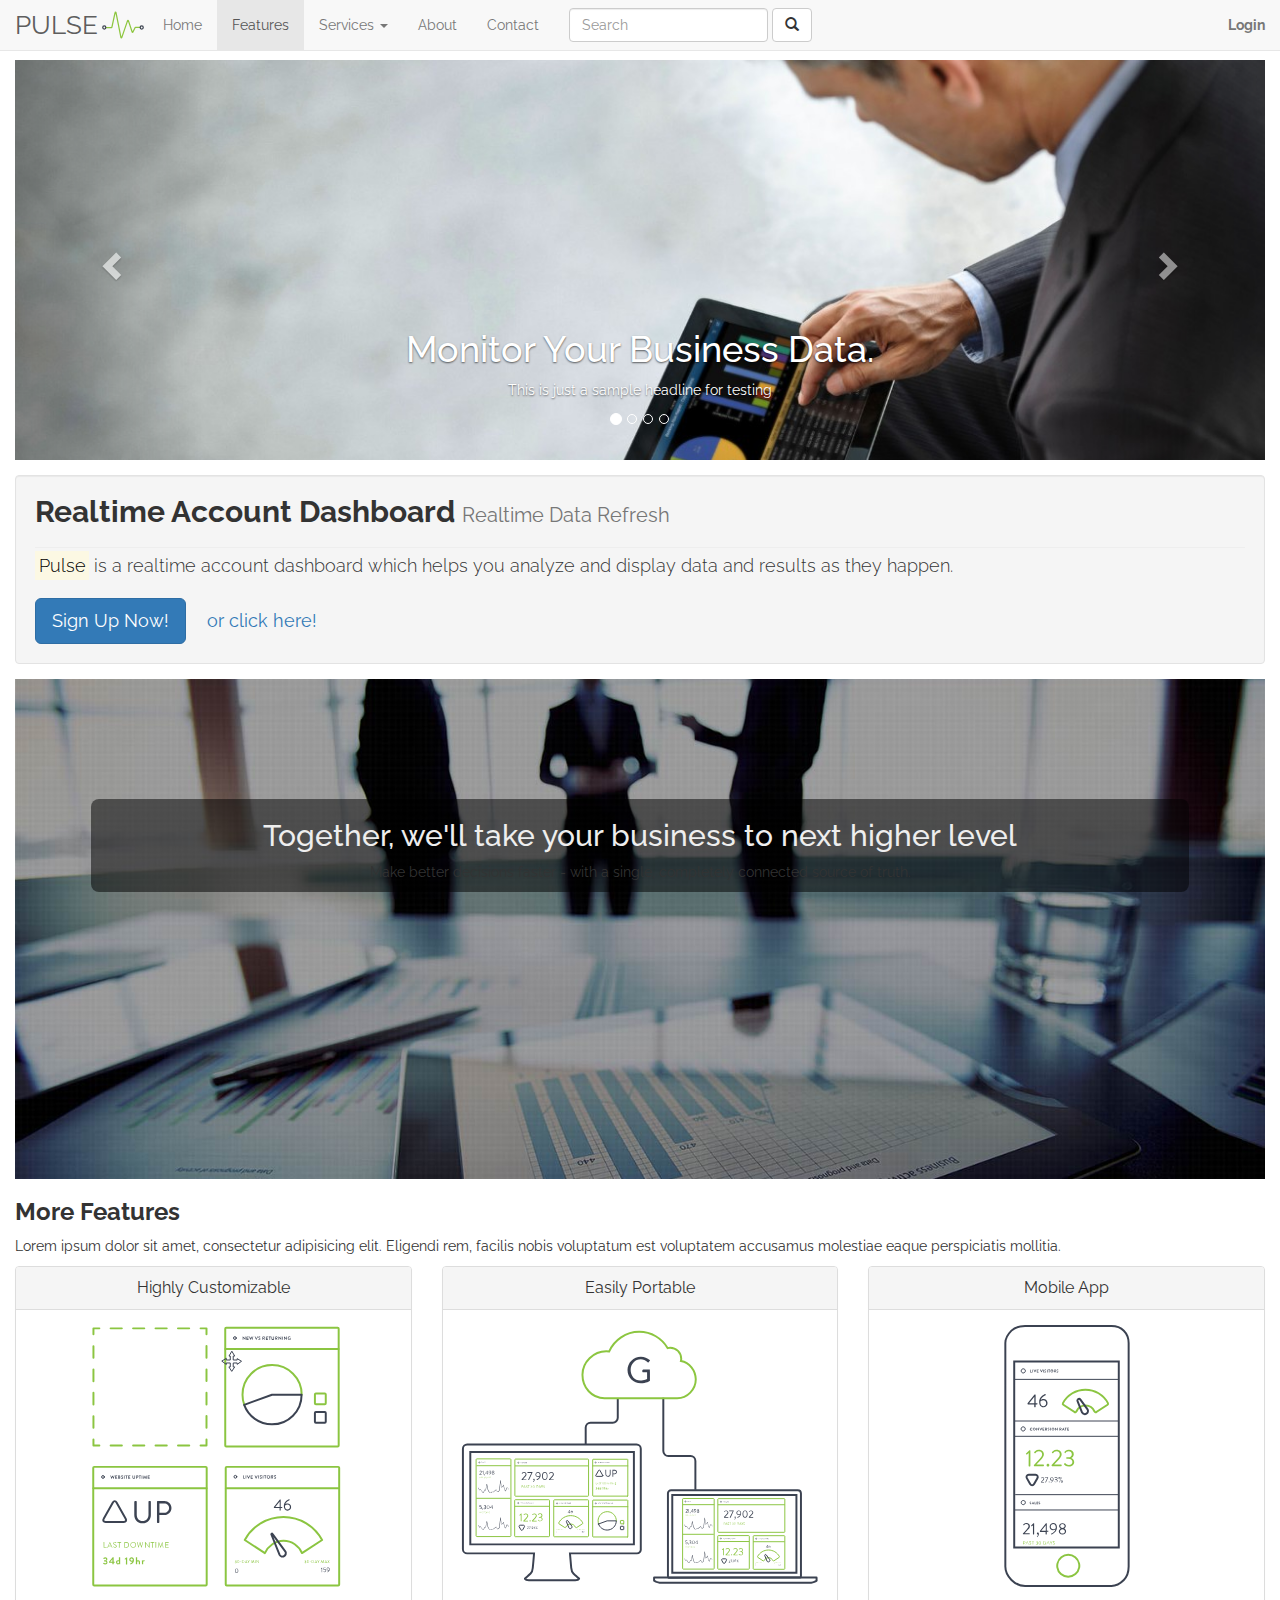
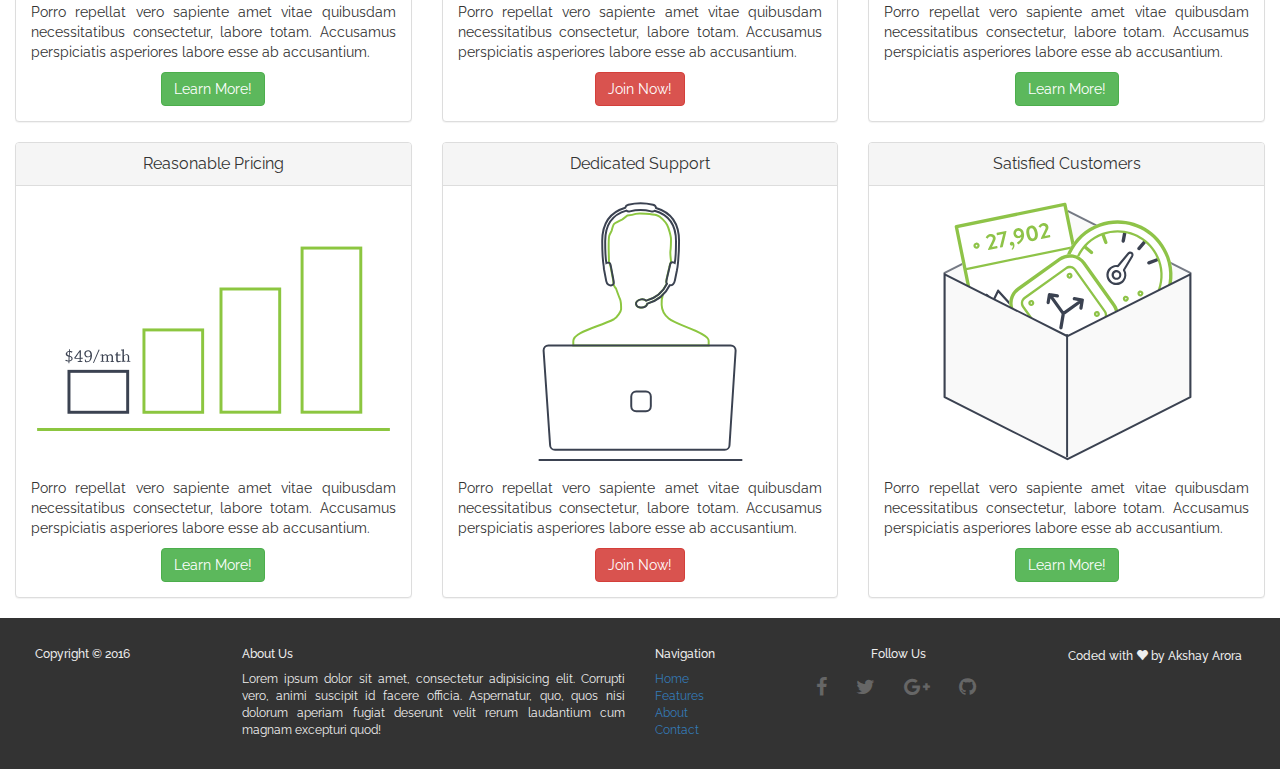
<file: features.html>
<!doctype html>

<html>
	<head>
		
		<!-- Website Title & Description for Search Engine purposes -->
		<title>Pulse - Realtime Account Dashboard :: Features</title>
		<meta name="description" content="">
		
		<!-- Mobile viewport optimized -->
		<meta name="viewport" content="width=device-width, initial-scale=1.0, maximum-scale=1.0, user-scalable=no">
		
		<!-- Bootstrap CSS -->
		<link rel="stylesheet" href="css/font-awesome.min.css">
		<link href="css/bootstrap/bootstrap.min.css" rel="stylesheet">
		<link href="css/bootstrap-glyphicons.css" rel="stylesheet">
		
		<!-- Custom CSS -->
		<link href='https://fonts.googleapis.com/css?family=Raleway:700,400' rel='stylesheet' />
		<link href="css/styles.css" rel="stylesheet">
		<link rel="icon" type="image/png" href="img/icon.svg">
		
	</head>
	<body>
		<!-- Navigation Header -->

		<nav class="navbar navbar-default navbar-fixed-top">
			<div class="container-fluid">
				<div class="navbar-header">
					<button type="button" class="navbar-toggle collapsed" data-toggle="collapse" data-target="#main-header" aria-expanded="false">
						<span class="icon-bar"></span>
						<span class="icon-bar"></span>
						<span class="icon-bar"></span>
					</button>
					<a href="#" class="navbar-brand">PULSE </a><img class="navbar-brand navbar-brand-logo" src="img/icon.svg" alt="Pulse Logo" >
				</div> <!-- navbar-header end --> 
				
				<div class="collapse navbar-collapse navbar-responsive-collapse" id="main-header">
					<ul class="nav navbar-nav navbar-left">
						<li><a href="index.html">Home</a></li>
						<li class="active"><a href="features.html">Features</a></li>
						<li class="dropdown">
							<a href="#" class="dropdown-toggle" data-toggle="dropdown" role="button">Services <span class="caret"></span></a>
							<ul class="dropdown-menu">
								<li><a href="#">Charts</a></li>
								<li><a href="#">Graphs</a></li>
								<li><a href="#">Dashboards</a></li>
								<li class="divider"></li>
								<li><a href="#">Reports</a></li>
							</ul>
						</li>
						<li><a href="#">About</a></li>
						<li><a href="#">Contact</a></li>
					</ul>
					<ul class="nav navbar-nav navbar-right">
						<li><a href="#"><strong>Login</strong></a></li>
					</ul>
					<form class="navbar-form navbar-left" role="search">
						<div class="form-group">
							<input type="text" class="form-control" placeholder="Search">
							<button type="button" class="btn btn-default" aria-label="Submit Search"><span class="glyphicon glyphicon-search" aria-hidden="true"></span></button>
						</div>
					</form> <!-- navbar-form end -->
				</div> <!-- navbar-collapse end -->
			</div> <!-- container_fluid end -->
		</nav><!-- Navbar End -->

		<div class="container-fluid">

			<!-- Carousel Slideshow -->

			<div class="carousel slide" id="myCarousel" data-ride="carousel">
				<ol class="carousel-indicators">
					<li data-target="#myCarousel" data-slide-to="0" class="active"></li>
					<li data-target="#myCarousel" data-slide-to="1"></li>
					<li data-target="#myCarousel" data-slide-to="2"></li>
					<li data-target="#myCarousel" data-slide-to="3"></li>
				</ol>
				<div class="carousel-inner">
					<div class="item active" id="slide1">
						<div class="carousel-caption">
							<h1>Monitor Your Business Data.</h1>
							<p>This is just a sample headline for testing</p>
						</div>
					</div>
					<div class="item" id="slide2">
						<div class="carousel-caption">
							<h1>Put Your Data To Work.</h1>
							<p>This is just a sample headline for testing</p>
						</div>
					</div>
					<div class="item" id="slide3">
						<div class="carousel-caption">
							<h1>Access Your Data Anytime, Anywhere.</h1>
							<p>This is just a sample headline for testing</p>
						</div>
					</div>
					<div class="item" id="slide4">
						<div class="carousel-caption">
							<h1>Make Better Decisions.</h1>
							<p>This is just a sample headline for testing</p>
						</div>
					</div>
				</div> <!-- carousel-inner end -->
				<a href="#myCarousel" class="left carousel-control" role="button" data-slide="prev">
					<span class="glyphicon glyphicon-chevron-left" aria-hidden="true"></span>
					<span class="sr-only">Previous</span>
				</a>
				<a href="#myCarousel" class="right carousel-control" role="button" data-slide="next">
					<span class="glyphicon glyphicon-chevron-right" aria-hidden="true"></span><span class="sr-only"></span>
				</a>
			</div><!-- carousel end -->

			<div class="alert alert-success alert-dismissible fade in" id="alertBox">
					<button type="button" class="close" data-dismiss="alert">&times;</button>
					<strong>Thank you</strong> for your interest! Please mail to xyz@abc.com for registration!
			</div> <!-- alert end -->

			<!-- Give Us a Call Well For XS-Devices -->

			<div class="well well-sm visible-xs">
				<button type="button" class="btn btn-lg btn-block btn-default"><span class="glyphicon glyphicon-phone"></span> Give us a call!</button>
			</div> <!-- well for visible-xs end -->
			
			<!-- Sub-Header Well Below Carousel -->

			<div class="well hidden-xs" id="myCallout">

				<div class="page-header">
					<h1>Realtime Account Dashboard <small>Realtime Data Refresh</small></h1>
				</div>
				<p class="lead">
					<mark>Pulse</mark> is a realtime account dashboard which helps you analyze and display data and results as they happen.
				</p>
				<button type="button" class="btn btn-lg btn-primary" id="btnSignUp">Sign Up Now!</button>
				<button type="button" class="btn btn-lg btn-link">or click here!</button>
			</div><!-- well callout End -->

			<!-- Hero Section -->

			<div class="container-fluid">
				<div class="row banner">
					<div class="col-sm-12">
						<div class="banner-content">
							<h2>Together, we'll take your business to next higher level</h2>
							<p>Make better decisions faster - with a single, completely connected source of truth.</p>
						</div>
					</div>
				</div> <!-- row banner end -->
			</div> <!-- container-fluid end -->

			<div class="row">
				<div class="col-sm-12">
					<h3><strong>More Features</strong></h3>
					<p >Lorem ipsum dolor sit amet, consectetur adipisicing elit. Eligendi rem, facilis nobis voluptatum est voluptatem accusamus molestiae eaque perspiciatis mollitia.</p>
				</div>
			</div> <!-- row end -->

			<div class="row">
				<div class="col-sm-4">
					<div class="panel panel-default">
						<div class="panel-heading text-center">
							<div class="panel-title">Highly Customizable</div>
						</div>
						<div class="panel-body">
							<img src="img/portfolio1.svg" alt="Highly Customizable">
							<p class="text-justify">Porro repellat vero sapiente amet vitae quibusdam necessitatibus consectetur, labore totam. Accusamus perspiciatis asperiores labore esse ab accusantium.</p>
							<div class="text-center"><button type="button" class="btn btn-success">Learn More!</button></div>
						</div>
					</div> <!-- panel end -->
				</div>
				<div class="col-sm-4">
					<div class="panel panel-default">
						<div class="panel-heading text-center">
							<div class="panel-title">Easily Portable</div>
						</div>
						<div class="panel-body">
							<img src="img/portfolio2.svg" alt="Highly Customizable">
							<p class="text-justify">Porro repellat vero sapiente amet vitae quibusdam necessitatibus consectetur, labore totam. Accusamus perspiciatis asperiores labore esse ab accusantium.</p>
							<div class="text-center"><button type="button" class="btn btn-danger">Join Now!</button></div>
						</div>
					</div> <!-- panel end -->
				</div>
				<div class="col-sm-4">
					<div class="panel panel-default">
						<div class="panel-heading">
							<div class="panel-title text-center">Mobile App</div>
						</div>
						<div class="panel-body">
							<img src="img/portfolio3.svg" alt="Highly Customizable">
							<p class="text-justify">Porro repellat vero sapiente amet vitae quibusdam necessitatibus consectetur, labore totam. Accusamus perspiciatis asperiores labore esse ab accusantium.</p>
							<div class="text-center"><button type="button" class="btn btn-success">Learn More!</button></div>
						</div>
					</div> <!-- panel end -->
				</div> <!-- col-sm-4 end -->
			</div> <!-- row end -->

			<div class="row">
				<div class="col-sm-4">
					<div class="panel panel-default">
						<div class="panel-heading text-center">
							<div class="panel-title">Reasonable Pricing</div>
						</div> 
						<div class="panel-body">
							<img src="img/portfolio4.svg" alt="Highly Customizable">
							<p class="text-justify">Porro repellat vero sapiente amet vitae quibusdam necessitatibus consectetur, labore totam. Accusamus perspiciatis asperiores labore esse ab accusantium.</p>
							<div class="text-center"><button type="button" class="btn btn-success">Learn More!</button></div>
						</div>
					</div> <!-- panel end -->
				</div> <!-- col-sm-4 end -->
				<div class="col-sm-4">
					<div class="panel panel-default">
						<div class="panel-heading text-center">
							<div class="panel-title">Dedicated Support</div>
						</div>
						<div class="panel-body">
							<img src="img/portfolio5.svg" alt="Highly Customizable">
							<p class="text-justify">Porro repellat vero sapiente amet vitae quibusdam necessitatibus consectetur, labore totam. Accusamus perspiciatis asperiores labore esse ab accusantium.</p>
							<div class="text-center"><button type="button" class="btn btn-danger">Join Now!</button></div>
						</div>
					</div> <!-- panel end -->
				</div>
				<div class="col-sm-4">
					<div class="panel panel-default">
						<div class="panel-heading">
							<div class="panel-title text-center">Satisfied Customers</div>
						</div>
						<div class="panel-body">
							<img src="img/portfolio6.svg" alt="Highly Customizable">
							<p class="text-justify">Porro repellat vero sapiente amet vitae quibusdam necessitatibus consectetur, labore totam. Accusamus perspiciatis asperiores labore esse ab accusantium.</p>
							<div class="text-center"><button type="button" class="btn btn-success">Learn More!</button></div>
						</div>
					</div> <!-- panel end -->
				</div> <!-- col-sm-4 -->
			</div> <!-- row end -->
		</div> <!-- container-fluid end -->

		<!-- Footer Section -->

		<footer>
			<div class="container-fluid">
				<div class="row">
					<div class="col-sm-2">
						<h6>Copyright &copy; 2016</h6>
					</div>

					<div class="col-sm-4">
						<h6>About Us</h6>
						<p class="text-justify">Lorem ipsum dolor sit amet, consectetur adipisicing elit. Corrupti vero, animi suscipit id facere officia. Aspernatur, quo, quos nisi dolorum aperiam fugiat deserunt velit rerum laudantium cum magnam excepturi quod!</p>
					</div>

					<div class="col-sm-1">
						<h6>Navigation</h6>
						<ul class="list-unstyled">
							<li><a href="#">Home</a></li>
							<li><a href="#">Features</a></li>
							<li><a href="#">About</a></li>
							<li><a href="#">Contact</a></li>
						</ul>
					</div>

					<div class="col-sm-3 text-center">
						<h6>Follow Us</h6>
						<ul class="list-inline social">
							<li><a href="#" class="fa fa-facebook"></a></li>
							<li><a href="#" class="fa fa-twitter"></a></li>
							<li><a href="#" class="fa fa-google-plus"></a></li>
							<li><a href="#" class="fa fa-github"></a></li>
						</ul>
					</div>

					<div class="col-sm-2 text-nowrap">
						<h6>Coded with <span class="glyphicon glyphicon-heart"></span> by Akshay Arora</h6>
					</div>
				</div> <!-- row end -->
			</div> <!-- container-fluid end -->
		</footer> <!-- footer end -->

	<!-- If no online access, fallback to our hardcoded version of jQuery -->
	<script>window.jQuery || document.write('<script src="js/jquery-1.10.2.js"><\/script>')</script>
	
	<!-- Bootstrap JS -->
	<script src="js/bootstrap/bootstrap.min.js"></script>
	
	<!-- Custom JS -->
	<script src="js/script.js"></script>
	
	</body>
</html>
</file>
<file: css/styles.css>
/*

My Custom CSS
=============

Author:  Akshay Arora
Updated: January 2016
Notes:	 Part of Assignment at StackRoute

*/


/* --------------------------------------
   Layout
   -------------------------------------- */
body{
   font-family: 'Raleway', sans-serif;
}



/* --------------------------------------
   Typography
   -------------------------------------- */
body{
   -webkit-font-smoothing: antialiased;
   text-rendering: optimizeligibility;
}
body::-webkit-scrollbar-track
{
   -webkit-box-shadow: inset 0 0 6px rgba(0,0,0,0.9);
   background-color: #444444;
}

body::-webkit-scrollbar
{
   width: 12px;
   background-color: #F5F5F5;
}

body::-webkit-scrollbar-thumb
{
   background-color: #D62929;
   background-image: -webkit-linear-gradient(90deg,
                                   transparent,
                                   rgba(0, 0, 0, 0.4) 50%,
                                   transparent,
                                   transparent)
}


/* --------------------------------------
   Navbar
   -------------------------------------- */
.navbar-brand{
   font-size: 26px;
}
   
   
/* --------------------------------------
   Carousel
   -------------------------------------- */
#myCarousel{
   margin-top: 60px;
}
#myCarousel .item{
   height: 400px;
}
#slide1{
   background: url(../img/slide_large_01.jpg) top center no-repeat;
   background-size: cover;
}
#slide2{
   background: url(../img/slide_large_02.jpg) top center no-repeat;
   background-size: cover;
}
#slide3{
   background: url(../img/slide_large_03.jpg) top center no-repeat;
   background-size: cover;
}
#slide4{
   background: url(../img/slide_large_04.jpg) top center no-repeat;
   background-size: cover;
}

/** =myCallout
 ---------------------------------------------------------*/
 #myCallout h1{
   font-size: 30px;
   font-weight: bold;
 }
 #myCallout p{
   font-size: 18px;
 }



/* --------------------------------------
   Global Styles
   -------------------------------------- */
.well{
   margin: 15px 0;
}
.well .page-header{
   margin-top: 0;
   margin-bottom: 5px;
}
.well .page-header h1{
   margin-top: 0;
}
.alert{
   margin: 15px auto;
   display: none;
}
.panel-body img{
   margin-bottom: 15px;
}
.tab-pane img{
   margin: 0 10px 10px 0;
}
.thumbnail{
   position: relative;
}
.thumbnail .price{
   font-size: 20px;
   position: absolute;
   top: -10px;
   right: -10px;
   padding: 9px;
}

/** =footer
 ---------------------------------------------------------*/
footer{
   background-color: #333;
   color: #eee;
   font-size: 12px;
   padding: 20px;
}
.social a{
  font-size: 20px;
  color: rgba(255,255,255,.25);
  padding: 6px 8px;
  border-radius: 3px;
  text-decoration: none;
}
.fa-facebook:hover{
  background-color: #3B5998;
}
.fa-twitter:hover{
  background-color: #00aced;
}
.fa-google-plus:hover{
  background-color: #dd4b39;
}
.fa-github:hover{
  background-color: black;
}

/** CustomIds
 ---------------------------------------------------------*/
.submit-msg{
  margin: 10px 10px auto;
}
.banner{
  background: url(../img/hero_banner.jpg) center center no-repeat;
  height: 500px;
  background-size: cover;
}
.banner .banner-content{
  background-color: rgba(0, 0, 0, 0.5);
  text-align: center;
  display: inline-block;
  width: 90%;
  border-radius: 8px;
  box-sizing: border-box;
  margin: 120px auto 0;
  position: relative;
  left: 5%;
}
.banner .banner-content h2{ 
  color: #eee;
}

.navbar-brand-logo{
  padding: 0;
}


/* --------------------------------------
   Media Queries
   -------------------------------------- */

/* Portrait & landscape phone */
@media (max-width: 480px) {
  .banner .banner-content h2{
    font-size: 18px;
  }
  .carousel-caption h1{
    font-size: 24px;
  }
	
}

/* Landscape phone to portrait tablet */
@media (max-width: 768px) {
	.banner .banner-content h2{
  font-size: 20px;
  }
  .carousel-caption h1{
    font-size: 28px;
  }
}

/* Large desktop */
@media (min-width: 1200px) {
	
}
</file>
